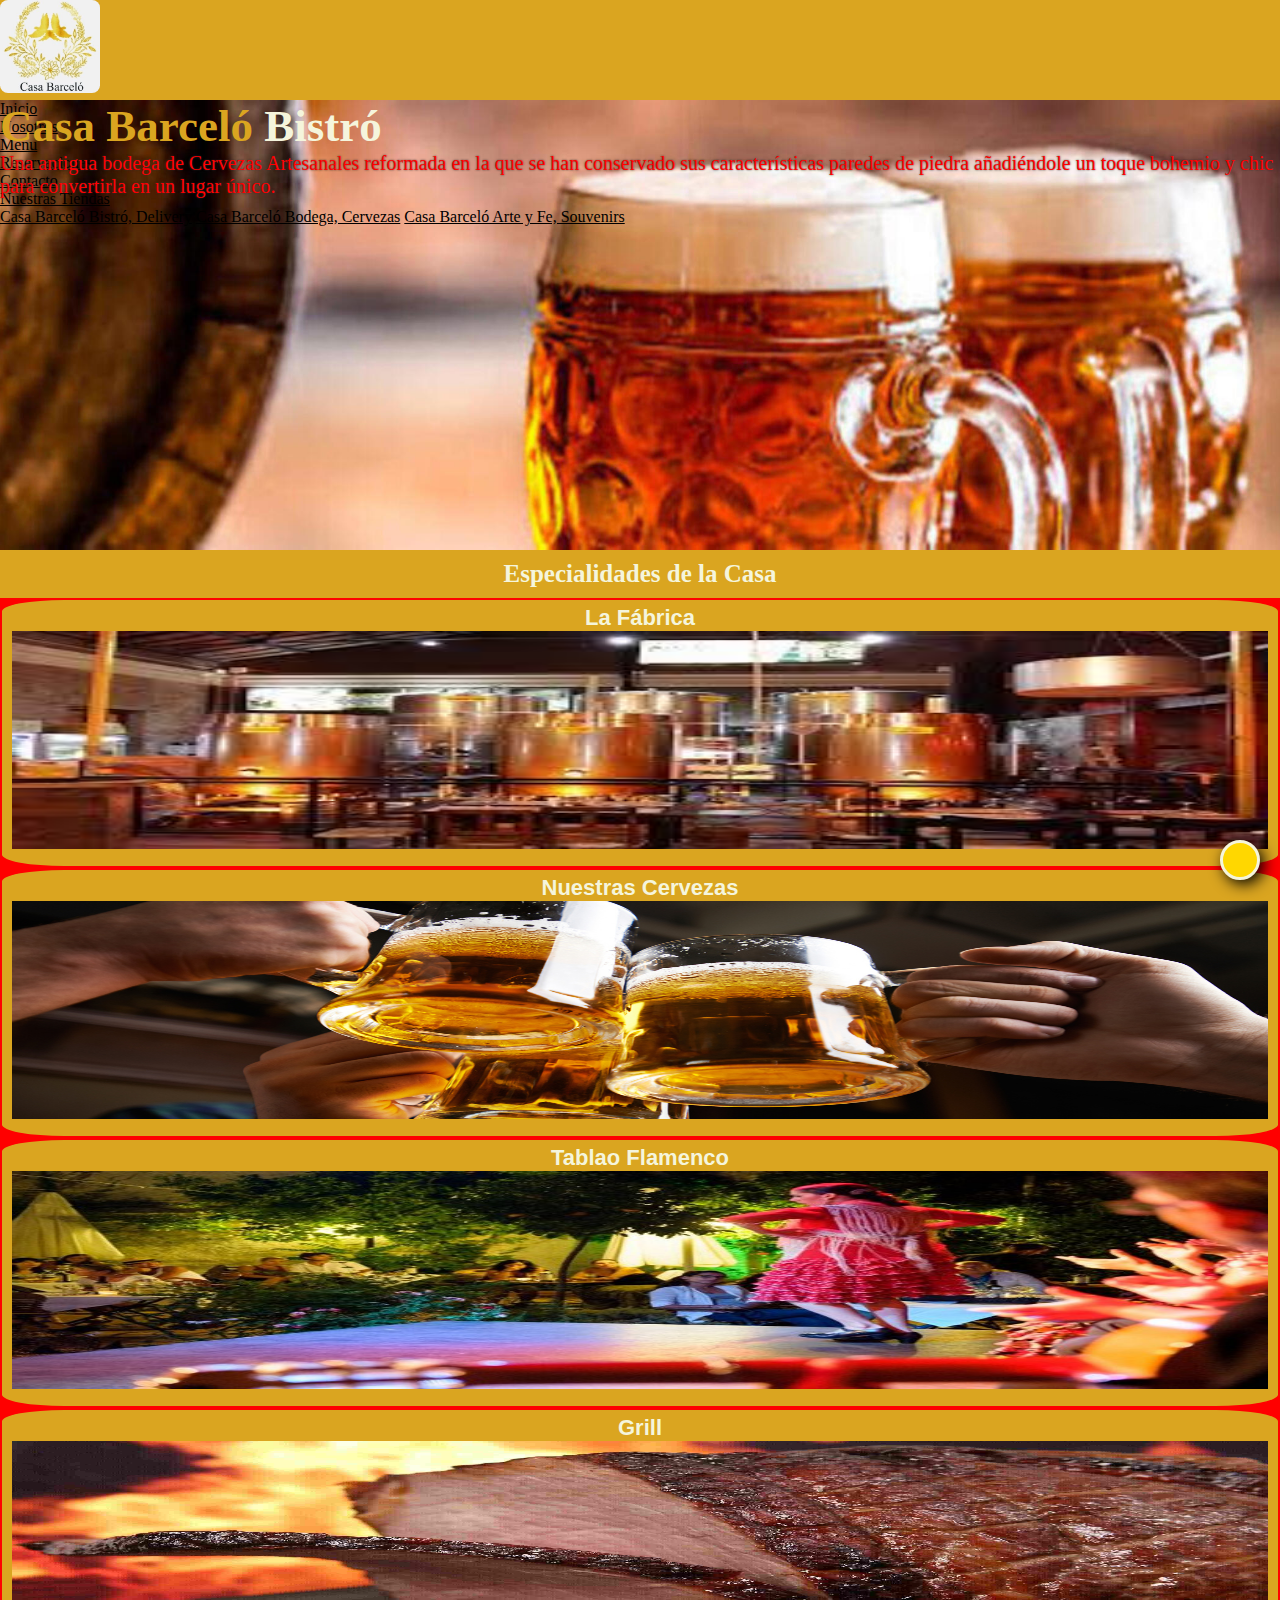
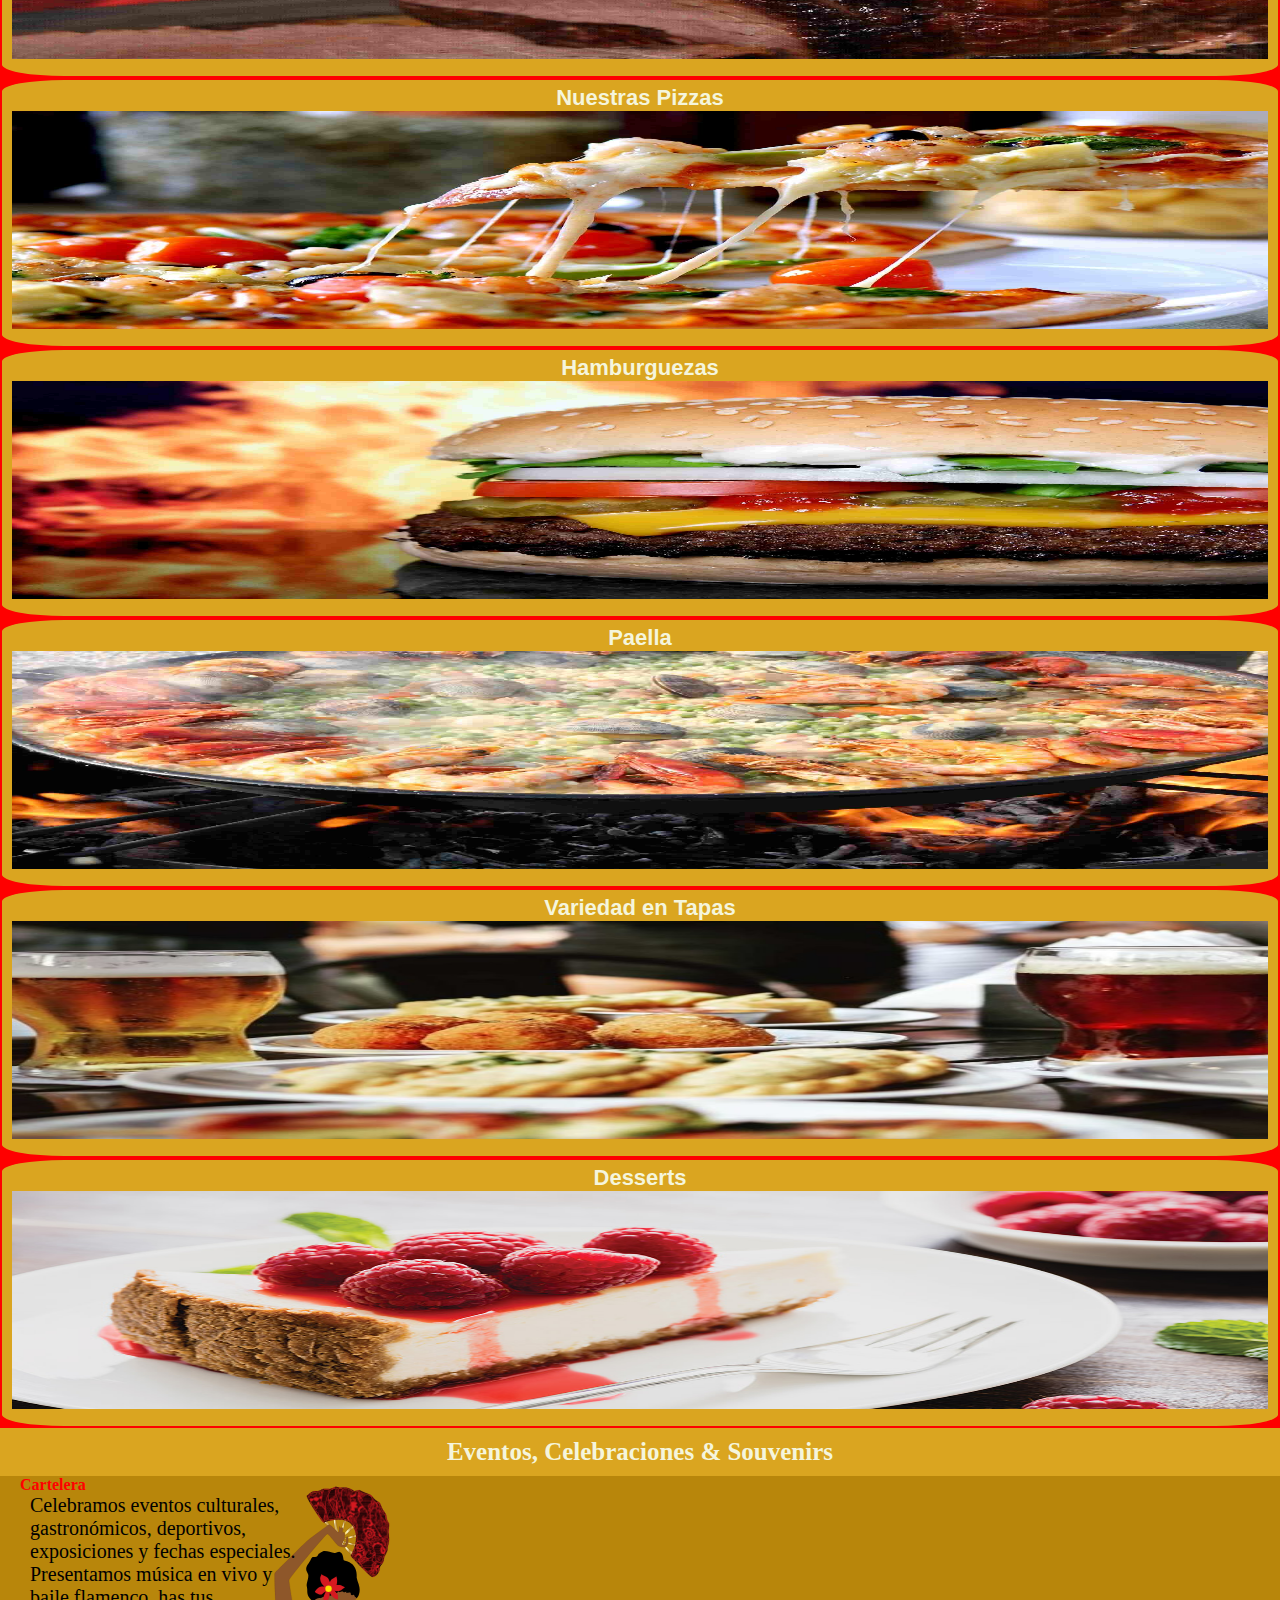
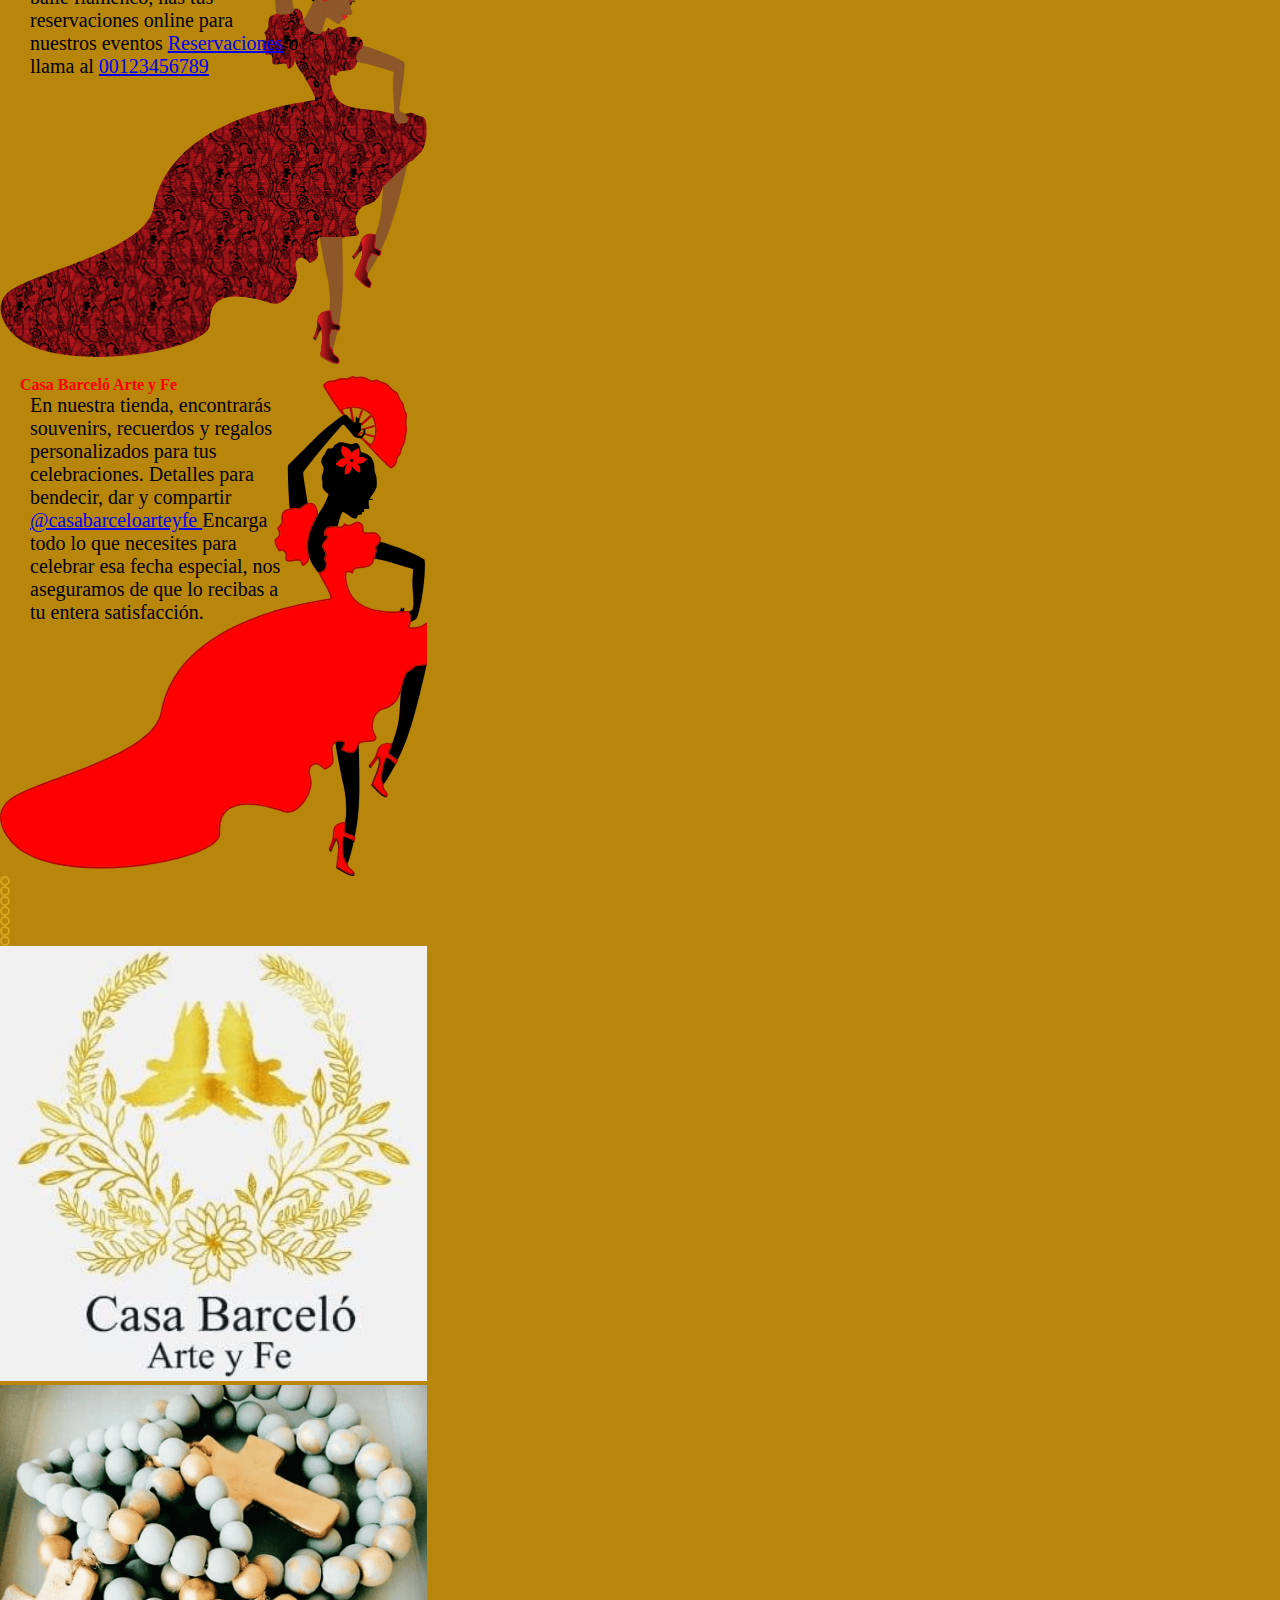
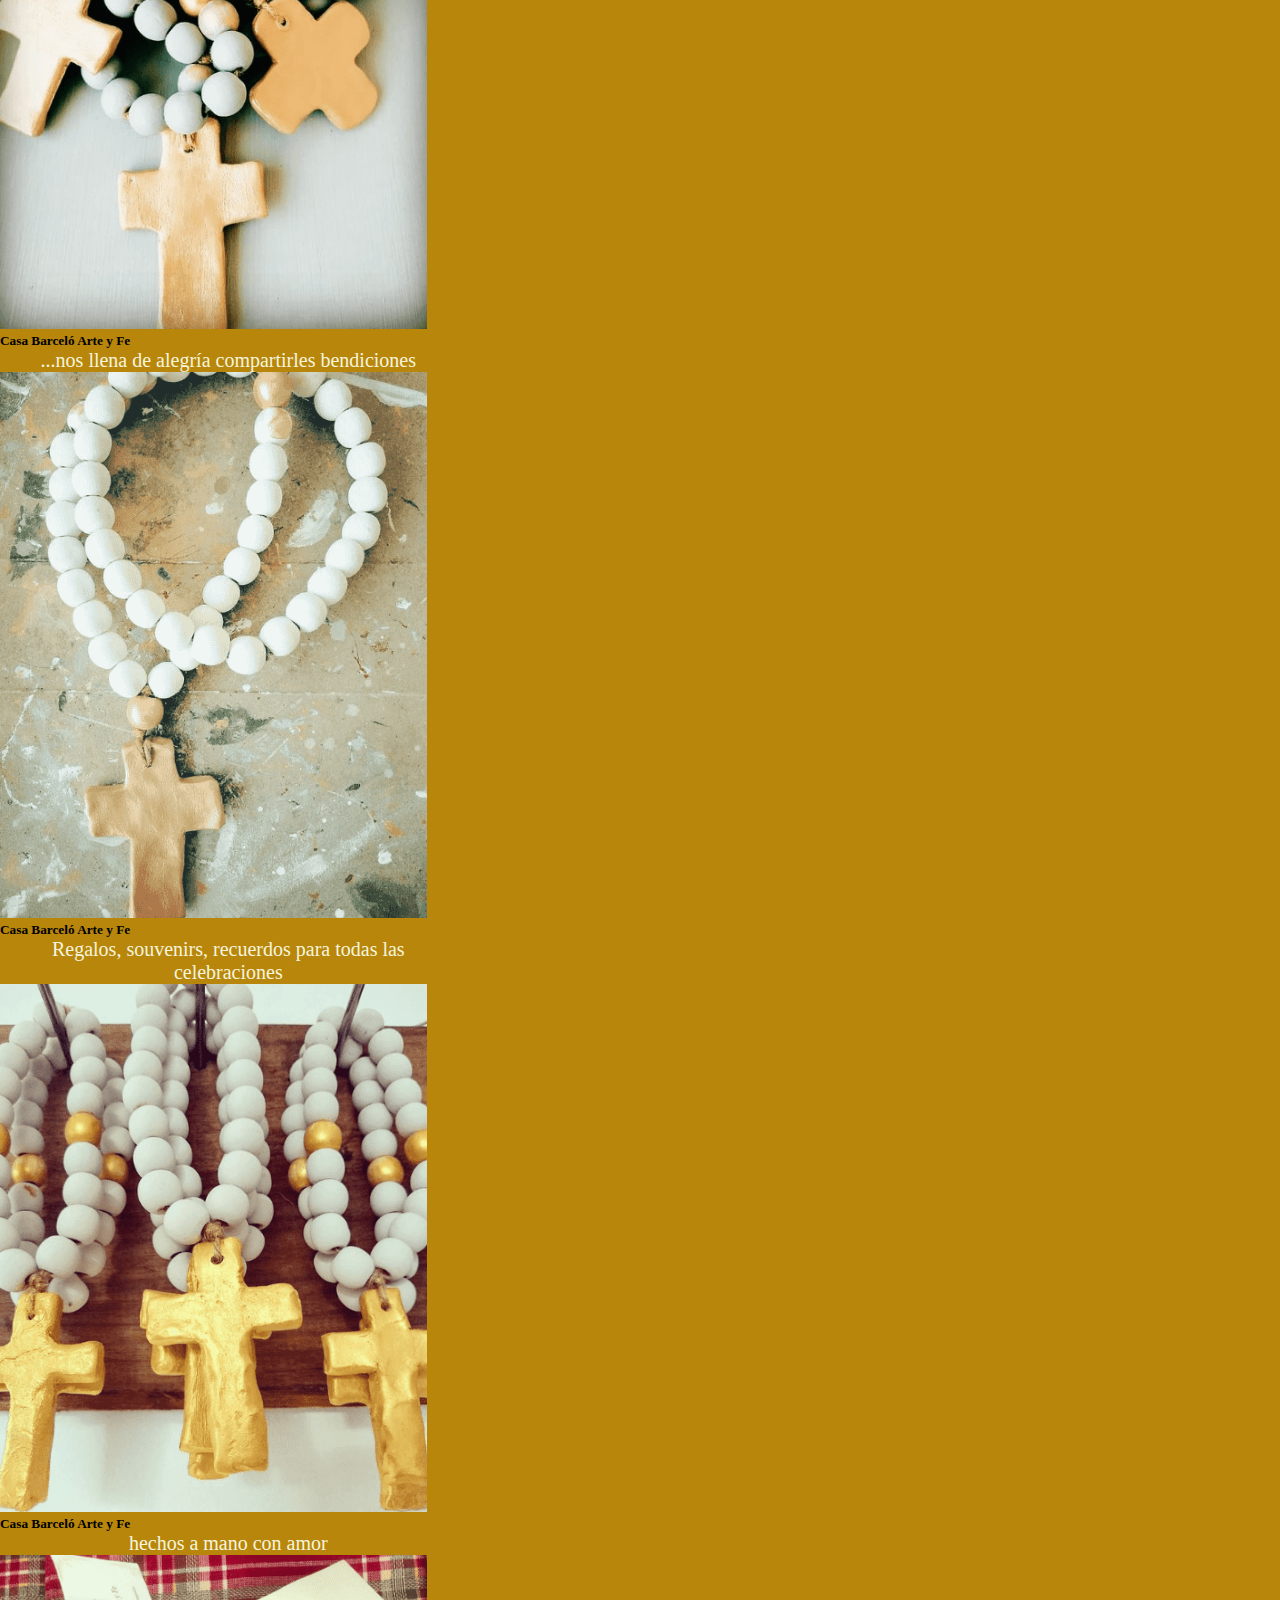
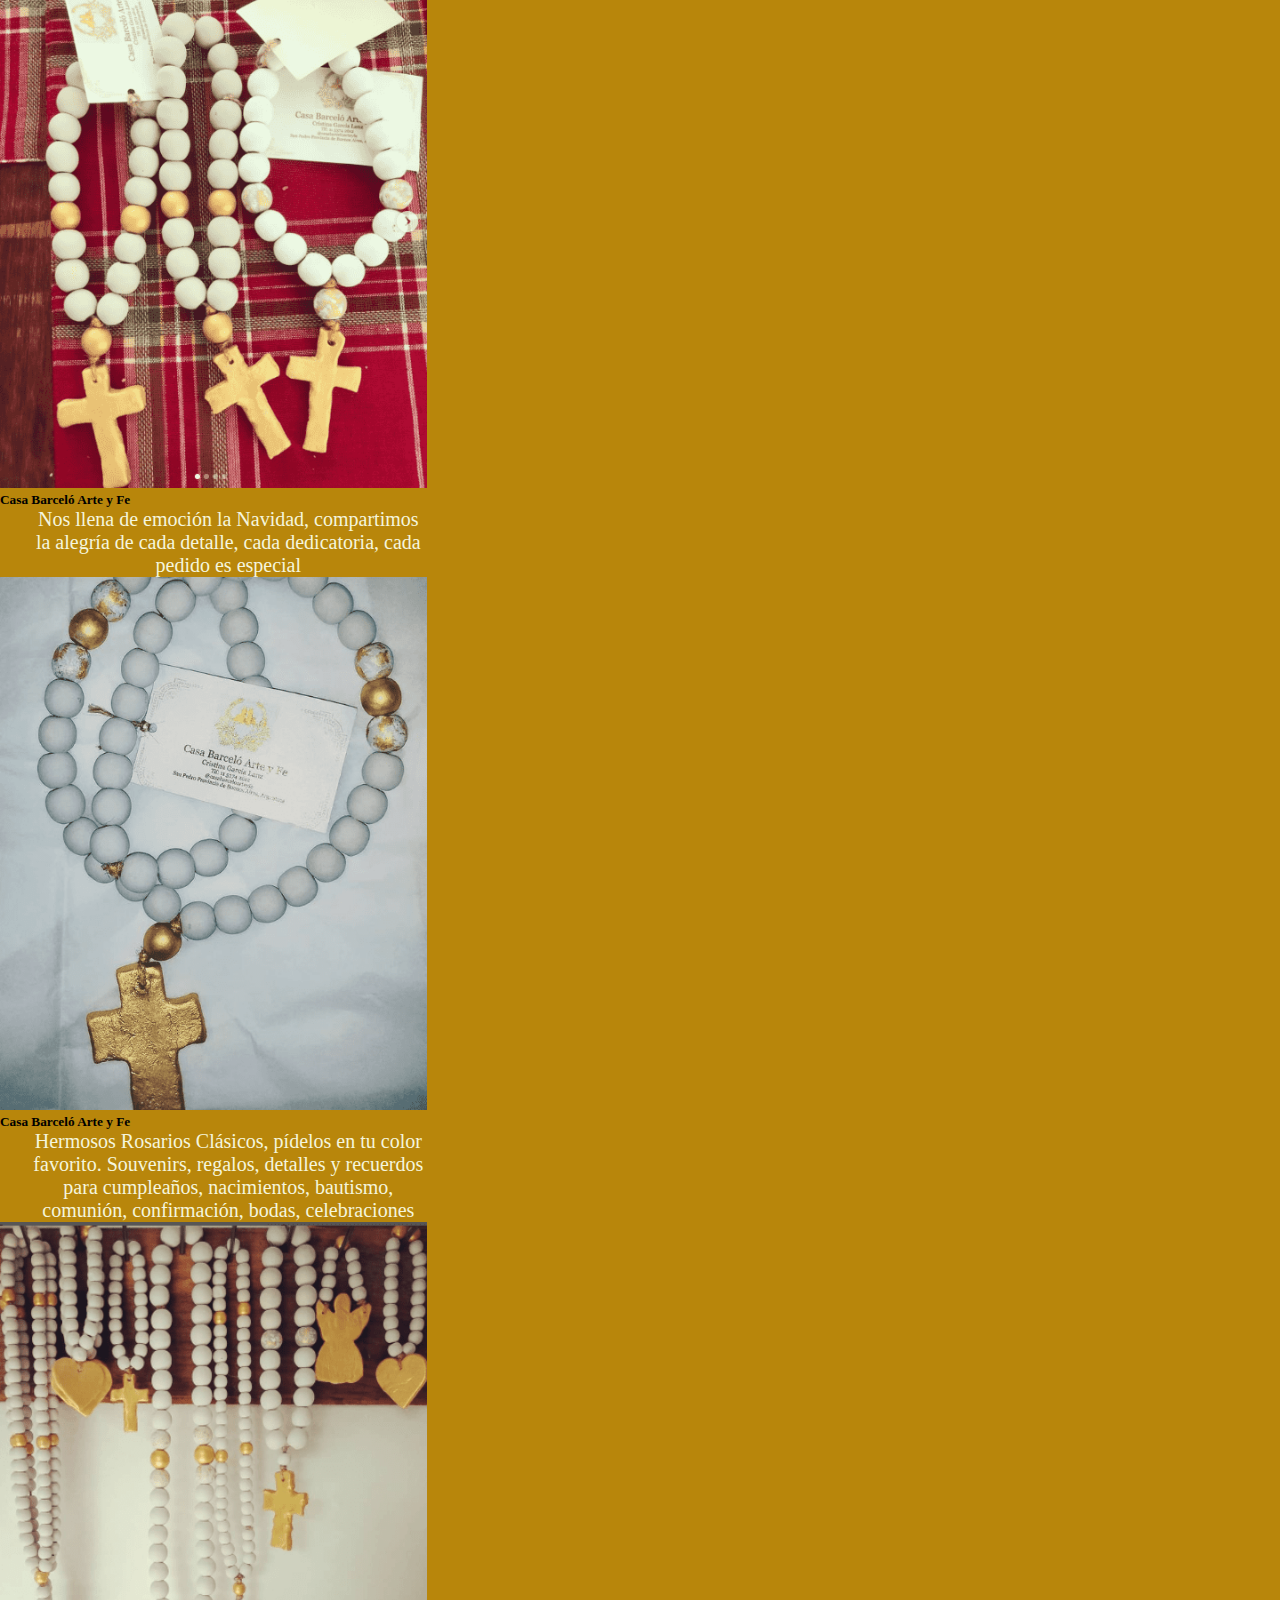
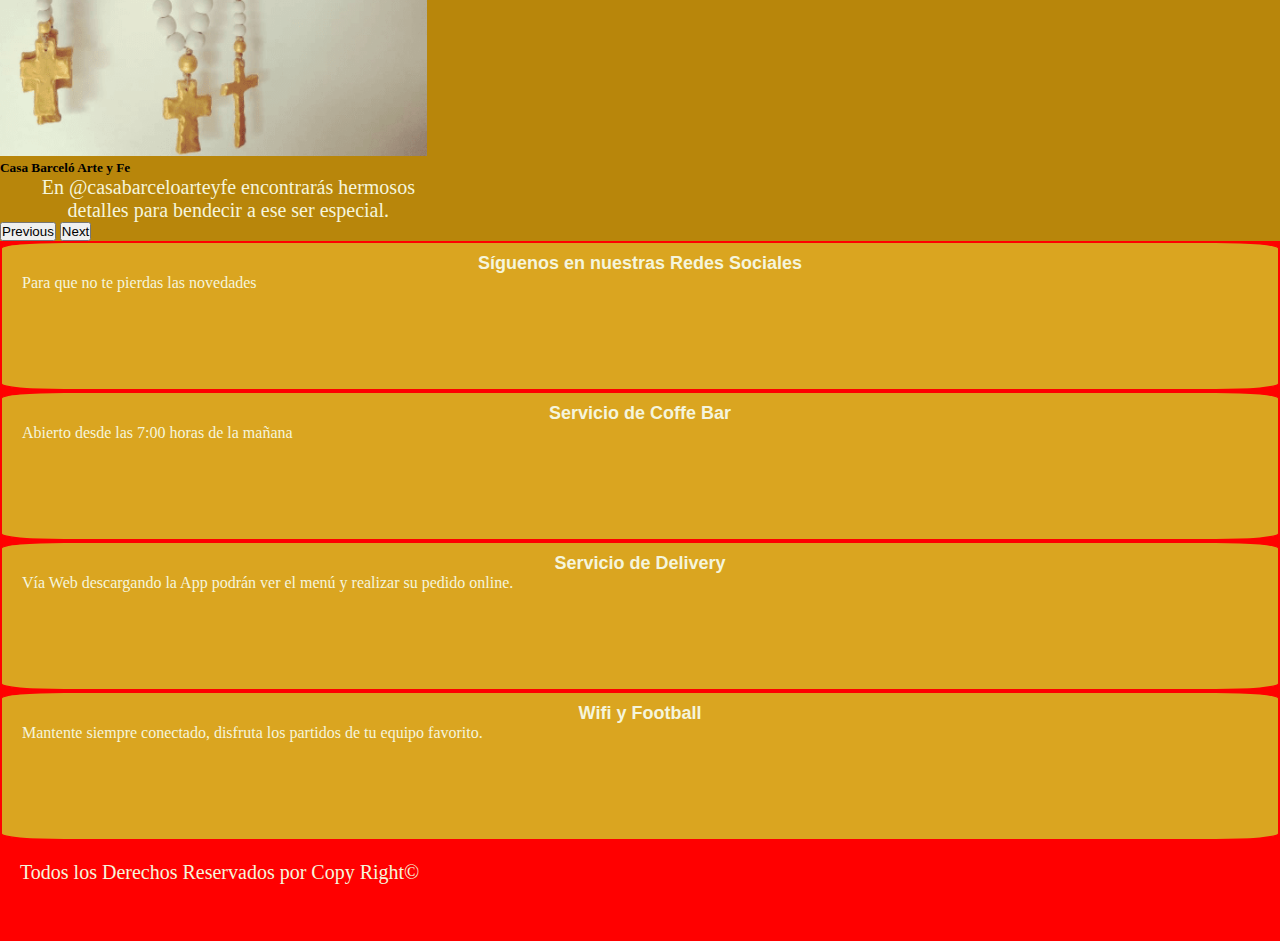
<file: index.html>
<!DOCTYPE html>
<html lang="es">

<head>
    <meta charset="UTF-8">
    <meta http-equiv="X-UA-Compatible" content="IE=edge">
    <meta name="viewport" content="width=device-width, initial-scale=1.0">
    <!--Fav Icon-->
    <link rel="shortcut icon" href="img/logo.png" />
    <!--link Fontawesome-->
    <link rel="stylesheet" href="https://cdnjs.cloudflare.com/ajax/libs/font-awesome/6.1.1/css/all.min.css"
        integrity="sha512-KfkfwYDsLkIlwQp6LFnl8zNdLGxu9YAA1QvwINks4PhcElQSvqcyVLLD9aMhXd13uQjoXtEKNosOWaZqXgel0g=="
        crossorigin="anonymous" referrerpolicy="no-referrer" />
    <!--link Bootstrap-->
    <link rel="stylesheet" href="https://cdn.jsdelivr.net/npm/bootstrap@4.6.1/dist/css/bootstrap.min.css"
        integrity="sha384-zCbKRCUGaJDkqS1kPbPd7TveP5iyJE0EjAuZQTgFLD2ylzuqKfdKlfG/eSrtxUkn" crossorigin="anonymous">
    <!--Link CSS-->
    <link rel="stylesheet" href="estilos.css">
    <title>Inicio</title>
</head>

<body>

    <header>
        <!-- Inicio Barra de Navegación-->
        <nav class="navbar navbar-expand-sm navbar-dark">
            <!-- Brand -->
            <div class="containerLogo">
                <img class="logo" src="img/logo.png" alt="Logo">
            </div>
            <!-- Links -->
            <ul class="navbar-nav">
                <li class="nav-item">
                    <a class="nav-link active" href="index.html">Inicio</a>
                </li>

                <li class="nav-item">
                    <a class="nav-link" href="pages/nosotros.html">Nosotros</a>
                </li>

                <li class="nav-item">
                    <a class="nav-link" href="pages/menu.html">Menu</a>
                </li>

                <li class="nav-item">
                    <a class="nav-link" href="pages/reservaciones.html">Reservaciones</a>
                </li>

                <li class="nav-item">
                    <a class="nav-link" href="pages/contacto.html">Contacto</a>
                </li>

                <!-- Dropdown -->
                <li class="nav-item dropdown">
                    <a class="nav-link dropdown-toggle" href="#" id="navbardrop" data-toggle="dropdown">
                        Nuestras Tiendas
                    </a>
                    <div class="dropdown-menu">
                        <a class="dropdown-item" href="pages/nosotros.html">Casa Barceló Bistró, Delivery</a>
                        <a class="dropdown-item" href="https://www.instagram.com/casabarcelobodega/?hl=es">Casa Barceló Bodega, Cervezas</a>
                        <a class="dropdown-item" href="https://www.instagram.com/casabarceloarteyfe/?hl=es">Casa Barceló Arte y Fe,
                            Souvenirs</a>
                    </div>
                </li>
            </ul>
        </nav>
        <!-- Fin Barra de Navegación -->
    </header>

    <main>
        <!-- Inicio Jumbotron -->
        <section>
            <div class="jumbotron jumbotron-fluid">
                <div class="container">
                    <h1>Casa Barceló <span> Bistró</span></h1>
                    <p class="lead">Una antigua bodega de Cervezas Artesanales reformada en
                        la
                        que
                        se han conservado sus características paredes de piedra añadiéndole un toque bohemio y chic para
                        convertirla en un lugar único.</p>
                </div>
            </div>

        </section>
        <!-- fin Jumbotron -->

        <!-- Inicio Sección 1 -->
        <h2 class="h2">Especialidades de la Casa</h2>
        <section class="container-fluid servicios1">
            <div class="row">
                <div class="feature col-xs-6 col-sm-5 col-md-5 col-lg-5">
                    <h4>La Fábrica</h4>
                    <img src="img/fabrica.jpg" alt="Cervezas">
                </div>
                <div class="feature col-xs-6 col-sm-7 col-md-7 col-lg-4">
                    <h4>Nuestras Cervezas</h4>
                    <img src="img/compartir.jpg" alt="">
                </div>
                <div class="feature col-xs-6 col-sm-7 col-md-7 col-lg-3">
                    <h4>Tablao Flamenco</h4>
                    <img src="img/patioandaluz.jpg" alt="Cervezas">
                </div>

                <div class="feature col-xs-6 col-sm-5 col-md-5 col-lg-4">
                    <h4>Grill</h4>
                    <img src="img/grill.jpg" alt="">
                </div>
                <div class="feature col-xs-6 col-sm-7 col-md-7 col-lg-4">
                    <h4>Nuestras Pizzas</h4>
                    <img src="img/pizzas.jpg" alt="">
                </div>
                <div class="feature col-xs-6 col-sm-5 col-md-5 col-lg-4">
                    <h4>Hamburguezas</h4>
                    <img src="img/hamburguesa.jpg" alt="">
                </div>

                <div class="feature col-xs-5 col-sm-5 col-md-5 col-lg-5">
                    <h4>Paella</h4>
                    <img src="img/paella.jpg" alt="">
                </div>
                <div class="feature col-xs-6 col-sm-5 col-md-5 col-lg-3">
                    <h4>Variedad en Tapas</h4>
                    <img src="img/tapas.jpg" alt="Cervezas">
                </div>
                <div class="feature col-xs-4 col-sm-4 col-md-4 col-lg-4">
                    <h4>Desserts</h4>
                    <img src="img/dessert.jpg" alt="">
                </div>
            </div>
        </section>
        <!-- fin Sección 1 -->

        <!-- Inicio Sección 2 -->
        <h2 class="h2">Eventos, Celebraciones & Souvenirs</h2>

        <section class="container-fluid ">
            <div class="row seccion2 justify-content-center w-100">
                <div class="col-12 col-sm-4 sleft">
                    <h4>Cartelera</h4>
                    <p class="lead">Celebramos eventos culturales, gastronómicos, deportivos, exposiciones y fechas
                        especiales. Presentamos música en vivo y baile flamenco, has tus
                        reservaciones online para
                        nuestros eventos <a href="pages/reservaciones.html">Reservaciones</a> o llama al <a
                            href="#">00123456789</a> </p>
                </div>

                <div class="col-12 col-sm-4 sright">
                    <h4>Casa Barceló Arte y Fe</h4>
                    <p class="lead">En nuestra tienda, encontrarás souvenirs, recuerdos y regalos personalizados para
                        tus
                        celebraciones. Detalles para bendecir, dar y compartir <a
                            href="https://www.instagram.com/casabarceloarteyfe/">@casabarceloarteyfe </a> Encarga todo lo que necesites
                        para celebrar esa fecha especial, nos aseguramos de que lo recibas a tu entera satisfacción.</p>
                </div>

                <div class="sec col-12 col-sm-4">
                    <div id="carouselExampleCaptions" class="carousel slide" data-ride="carousel justify-content-center">
                        <ol class="carousel-indicators">
                            <li data-target="#carouselExampleCaptions" data-slide-to="0" class="active"></li>
                            <li data-target="#carouselExampleCaptions" data-slide-to="1"></li>
                            <li data-target="#carouselExampleCaptions" data-slide-to="2"></li>
                            <li data-target="#carouselExampleCaptions" data-slide-to="3"></li>
                            <li data-target="#carouselExampleCaptions" data-slide-to="4"></li>
                            <li data-target="#carouselExampleCaptions" data-slide-to="5"></li>
                            <li data-target="#carouselExampleCaptions" data-slide-to="6"></li>

                        </ol>
                        <div class="carousel-inner">
                            <div class="carousel-item active">
                                <img src="img/logoarteyfe.png" class="d-block w-100" alt="Rosarios de Bendiciones">
                                <div class="carousel-caption d-none d-md-block">

                                </div>
                            </div>
                            <div class="carousel-item">
                                <img src="img/arteyfe1.png" class="d-block w-100" alt="Rosarios de Bendiciones">
                                <div class="carousel-caption d-none d-md-block">
                                    <h5>Casa Barceló Arte y Fe</h5>
                                    <p class="p1"> ...nos llena de alegría compartirles bendiciones</p>
                                </div>
                            </div>
                            <div class="carousel-item">
                                <img src="img/arteyfe2.png" class="d-block w-100" alt="Rosarios de Bendiciones">
                                <div class="carousel-caption d-none d-md-block">
                                    <h5>Casa Barceló Arte y Fe</h5>
                                    <p>Regalos, souvenirs, recuerdos para todas las celebraciones</p>
                                </div>
                            </div>
                            <div class="carousel-item">
                                <img src="img/arteyfe3.png" class="d-block w-100" alt="Rosarios de Bendiciones">
                                <div class="carousel-caption d-none d-md-block">
                                    <h5>Casa Barceló Arte y Fe</h5>
                                    <p> hechos a mano con amor</p>
                                </div>
                            </div>
                            <div class="carousel-item">
                                <img src="img/arteyfe4.png" class="d-block w-100" alt="Rosarios de Bendiciones">
                                <div class="carousel-caption d-none d-md-block">
                                    <h5>Casa Barceló Arte y Fe</h5>
                                    <p>Nos llena de emoción la Navidad, compartimos la alegría
                                        de cada
                                        detalle, cada dedicatoria, cada pedido es especial</p>
                                </div>
                            </div>
                            <div class="carousel-item">
                                <img src="img/arteyfe5.png" class="d-block w-100" alt="Rosarios de Bendiciones">
                                <div class="carousel-caption d-none d-md-block">
                                    <h5>Casa Barceló Arte y Fe</h5>
                                    <p>Hermosos Rosarios Clásicos, pídelos en tu color favorito. Souvenirs, regalos,
                                        detalles y
                                        recuerdos para cumpleaños, nacimientos, bautismo, comunión, confirmación,
                                        bodas,
                                        celebraciones</p>
                                </div>
                            </div>
                            <div class="carousel-item">
                                <img src="img/arteyfe6.png" class="d-block w-100" alt="Rosarios de Bendiciones">
                                <div class="carousel-caption d-none d-md-block">
                                    <h5>Casa Barceló Arte y Fe</h5>
                                    <p>En @casabarceloarteyfe encontrarás hermosos detalles para bendecir a ese ser
                                        especial.</p>
                                </div>
                            </div>
                        </div>

                        <button class="carousel-control-prev" type="button" data-target="#carouselExampleCaptions"
                            data-slide="prev">
                            <span class="carousel-control-prev-icon" aria-hidden="true"></span>
                            <span class="sr-only">Previous</span>
                        </button>
                        <button class="carousel-control-next" type="button" data-target="#carouselExampleCaptions"
                            data-slide="next">
                            <span class="carousel-control-next-icon" aria-hidden="true"></span>
                            <span class="sr-only">Next</span>
                        </button>
                    </div>
                </div>
        </section>
        <!-- fin Sección 2 -->

        <!-- Inicio Sección 3 -->
        <div class="container-fluid servicios3">
            <div class="row">
                <div class="feature3 col-xs-6 col-sm-6 col-md-6 col-lg-3">
                    <h4>Síguenos en nuestras Redes Sociales</h4>
                    <i class="fa-brands fa-whatsapp"></i>
                    <i class="fa-brands fa-facebook-square"></i>
                    <i class="fa-brands fa-instagram"></i>
                    <i class="fa-brands fa-youtube"></i>
                    <i class="fa-brands fa-twitter"></i>
                    <p>Para que no te pierdas las novedades</p>
                </div>
                <div class="feature3 cl-xs-6 col-sm-6 col-md-6 col-lg-3">
                    <h4>Servicio de Coffe Bar</h4>
                    <i class="fa-solid fa-mug-hot"></i>
                    <p> Abierto desde las 7:00 horas de la mañana</p>
                </div>
                <div class="feature3 col-xs-6 col-sm-6 col-md-6 col-lg-3">
                    <h4>Servicio de Delivery</h4>
                    <i class="fa-solid fa-truck-fast"></i>
                    <p>Vía Web descargando la App podrán ver el menú y
                        realizar su pedido online.
                    </p>
                </div>
                <div class="feature3 col-xs-6 col-sm-6 col-md-6 col-lg-3">
                    <h4>Wifi y Football</h4>
                    <i class="fa-solid fa-wifi"></i>
                    <i class="fa-solid fa-tv"></i>
                    <p>Mantente siempre conectado, disfruta los partidos de tu equipo favorito.</p>
                </div>
            </div>
        </div>
        <!-- Inicio Sección 3 -->

    </main>

    <!-- Inicio Footer-->
    <footer class="container-fluid text-center">
        <p>Todos los Derechos Reservados por Copy Right©</p>

        <a href=""><i class="fa-brands fa-whatsapp"></i></a>
        <a href=""><i class="fa-brands fa-facebook-square"></i></a>
        <a href=""><i class="fa-brands fa-instagram"></i></a>
        <a href=""><i class="fa-brands fa-youtube"></i></a>
        <a href=""><i class="fa-brands fa-twitter"></i></a>

    </footer>
    <a href="#" class="subir"><i class="fa-solid fa-angle-up"></i></a>


    <script src="https://cdn.jsdelivr.net/npm/jquery@3.5.1/dist/jquery.slim.min.js"
        integrity="sha384-DfXdz2htPH0lsSSs5nCTpuj/zy4C+OGpamoFVy38MVBnE+IbbVYUew+OrCXaRkfj" crossorigin="anonymous">
    </script>
    <script src="https://cdn.jsdelivr.net/npm/popper.js@1.16.1/dist/umd/popper.min.js"
        integrity="sha384-9/reFTGAW83EW2RDu2S0VKaIzap3H66lZH81PoYlFhbGU+6BZp6G7niu735Sk7lN" crossorigin="anonymous">
    </script>
    <script src="https://cdn.jsdelivr.net/npm/bootstrap@4.6.1/dist/js/bootstrap.min.js"
        integrity="sha384-VHvPCCyXqtD5DqJeNxl2dtTyhF78xXNXdkwX1CZeRusQfRKp+tA7hAShOK/B/fQ2" crossorigin="anonymous">
    </script>
</body>

</html>
</file>
<file: estilos.css>
@charset "UTF-8";
/*Variables*/
* {
  margin: 0;
  padding: 0;
  box-sizing: border-box;
}

body {
  background-color: darkgoldenrod;
}

header {
  background-color: gold;
  color: red;
  width: 100%;
  height: 100px;
}

.containerLogo {
  width: 100px;
  height: 100px;
}

.logo {
  width: 100%;
  border-radius: 8%;
}

/* prefixer para Chrome*/
::-webkit-scrollbar-track {
  border-radius: 5px;
  background-color: darkgoldenrod;
}

::-webkit-scrollbar {
  width: 12px;
  background-color: goldenrod;
}

::-webkit-scrollbar-thumb {
  border-radius: 5px;
  background-color: gold;
}

.navbar {
  background-color: goldenrod;
}
.navbar a {
  color: black;
}
.navbar :active {
  color: red;
}

.jumbotron {
  background-image: url(img/barrilcervezas.jpg);
  background-size: cover;
  background-position: center;
  height: 450px;
  width: 100%;
  margin-bottom: 0;
}
.jumbotron h1 {
  color: goldenrod;
  text-align: start;
  font-size: 45px;
}
.jumbotron h1 span {
  color: beige;
}
.jumbotron p {
  color: red;
  text-shadow: 0 0 2px #333;
  font-size: 20px;
}

/*Sección 1*/
.servicios1 {
  background-color: red;
  min-height: 550px;
  width: 100%;
}

.feature {
  background-color: goldenrod;
  height: 270px;
  width: 100%;
  border: 2px solid red;
  border-radius: 5%;
  padding: 5px 10px;
}
.feature h4 {
  text-align: center;
  color: beige;
  font-size: 22px;
  font-family: Verdana, Geneva, Tahoma, sans-serif;
}
.feature img {
  align-items: center;
  width: 100%;
  height: 85%;
}

/*Sección 2*/
.h2 {
  background-color: goldenrod;
  color: beige;
  text-align: center;
  font-size: 25px;
  padding: 10px;
}

.seccion2 {
  min-height: 200px;
}
.seccion2 .h3 {
  color: beige;
  text-align: center;
  font-size: 22px;
}
.seccion2 h4 {
  color: red;
  padding-left: 20px;
}
.seccion2 p {
  color: black;
  text-align: center;
  font-size: 20px;
  text-align: start;
  width: 70%;
  padding-left: 30px;
}

.sleft {
  background-image: url(img/flamenco2.svg);
  background-size: cover;
  background-position: center;
  width: 33.33%;
  height: 500px;
  text-align: start;
}

.sright {
  background-image: url(img/flamenco1.svg);
  background-size: cover;
  background-position: initial;
  width: 33.33%;
  height: 500px;
}

.sec {
  width: 33.33%;
}

.carousel-inner img {
  width: 100%;
  height: 100%;
}

.carousel-indicators li {
  height: 10px;
  width: 10px;
  border-radius: 100%;
  border: 2px solid goldenrod;
}

.carousel-item p {
  color: beige;
  text-align: center;
  width: 100%;
}

/*Sección 3*/
.servicios3 {
  background-color: red;
  min-height: 150px;
  width: 100%;
}

.feature3 {
  background-color: goldenrod;
  height: 150px;
  width: 100%;
  border: 2px solid red;
  border-radius: 5%;
  padding: 10px 20px;
}
.feature3 h4 {
  text-align: center;
  color: beige;
  font-size: 18px;
  font-family: Verdana, Geneva, Tahoma, sans-serif;
}
.feature3 i {
  text-align: center;
  color: red;
  font-size: 20px;
}
.feature3 p {
  text-align: justify;
  color: beige;
}

footer {
  background-color: red;
  width: 100%;
  min-height: 100px;
  color: beige;
  padding: 20px;
}
footer p {
  font-size: 20px;
}
footer a {
  color: beige;
  font-size: 20px;
  letter-spacing: 20px;
  text-align: center;
}

.subir {
  height: 40px;
  width: 40px;
  background-color: gold;
  border: 3px solid beige;
  color: #333;
  position: fixed;
  bottom: 20px;
  right: 20px;
  text-align: center;
  line-height: 30px;
  border-radius: 50%;
  box-shadow: 4px 4px 15px black;
}

/*Nosotros*/
.h2_subtitulo {
  color: beige;
  text-align: center;
  font-size: 30px;
  background-color: goldenrod;
  font-family: Verdana, Geneva, Tahoma, sans-serif;
  border: 2px solid beige;
}

.nosotros {
  height: 450px;
  width: 98%;
  background-attachment: fixed;
  display: flex;
}

.borde {
  border: 2px solid red;
  padding: 10px;
  margin: 10px;
}

.nleft {
  width: 50%;
  background-image: url(img/nosotros.jpg);
  border: 5px solid beige;
  background-size: cover;
  background-position: center;
  padding: 10px;
  margin: 10px;
}

.nleft img {
  width: 100%;
}

.nrigth {
  background-image: url(img/1.jpg);
  background-size: cover;
  background-position: center;
  width: 50%;
  padding: 10px;
}
.nrigth h3 {
  text-align: center;
  font-size: 16px;
  font-family: Verdana, Geneva, Tahoma, sans-serif;
}
.nrigth p {
  padding-bottom: 10px;
  font-size: 12px;
}
.nrigth a {
  height: 5px;
  background-color: goldenrod;
  color: black;
  border-radius: 5px;
  font-family: Verdana, Geneva, Tahoma, sans-serif;
  text-decoration: none;
  border: 2px solid black;
  width: 600;
  padding: 2px;
  margin-left: 90px;
}
.nrigth a:hover {
  background-color: darkgoldenrod;
}

.galeria {
  background-color: red;
  min-height: 600px;
  width: 98%;
  padding: 3%;
  gap: 3px;
}

.img {
  border: 5px solid beige;
  height: 280px;
  color: beige;
  font-size: 16px;
  font-family: Verdana, Geneva, Tahoma, sans-serif;
  font-weight: 600;
  text-align: center;
  transition: all 0.75s;
}
.img :hover {
  transform: scale(1.05);
  transition: all 0.75s;
  filter: sepia(100%);
}

.img1 {
  background-color: gold;
  background-image: url(img/fabrica.jpg);
  background-size: cover;
  background-position: center;
}

.img2 {
  background-color: goldenrod;
  background-image: url(img/2.jpg);
  background-size: cover;
  background-position: center;
}

.img3 {
  background-color: darkgoldenrod;
  background-image: url(img/3.jpeg);
  background-size: cover;
  background-position: center;
}

.img4 {
  background-color: red;
  background-image: url(img/4.jpeg);
  background-size: cover;
  background-position: center;
}

.img5 {
  background-color: beige;
  background-image: url(img/vaso.jpg);
  background-size: cover;
  background-position: center;
}

.img6 {
  background-color: black;
  background-image: url(img/guayamuri.jpg);
  background-size: cover;
  background-position: center;
}

.img7 {
  background-color: #333;
  background-image: url(img/alcazares.jpg);
  background-size: cover;
  background-position: center;
}

.img8 {
  background-color: gold;
  background-image: url(img/pescadores.jpg);
  background-size: cover;
  background-position: center;
}

/*# sourceMappingURL=estilos.css.map */
</file>
